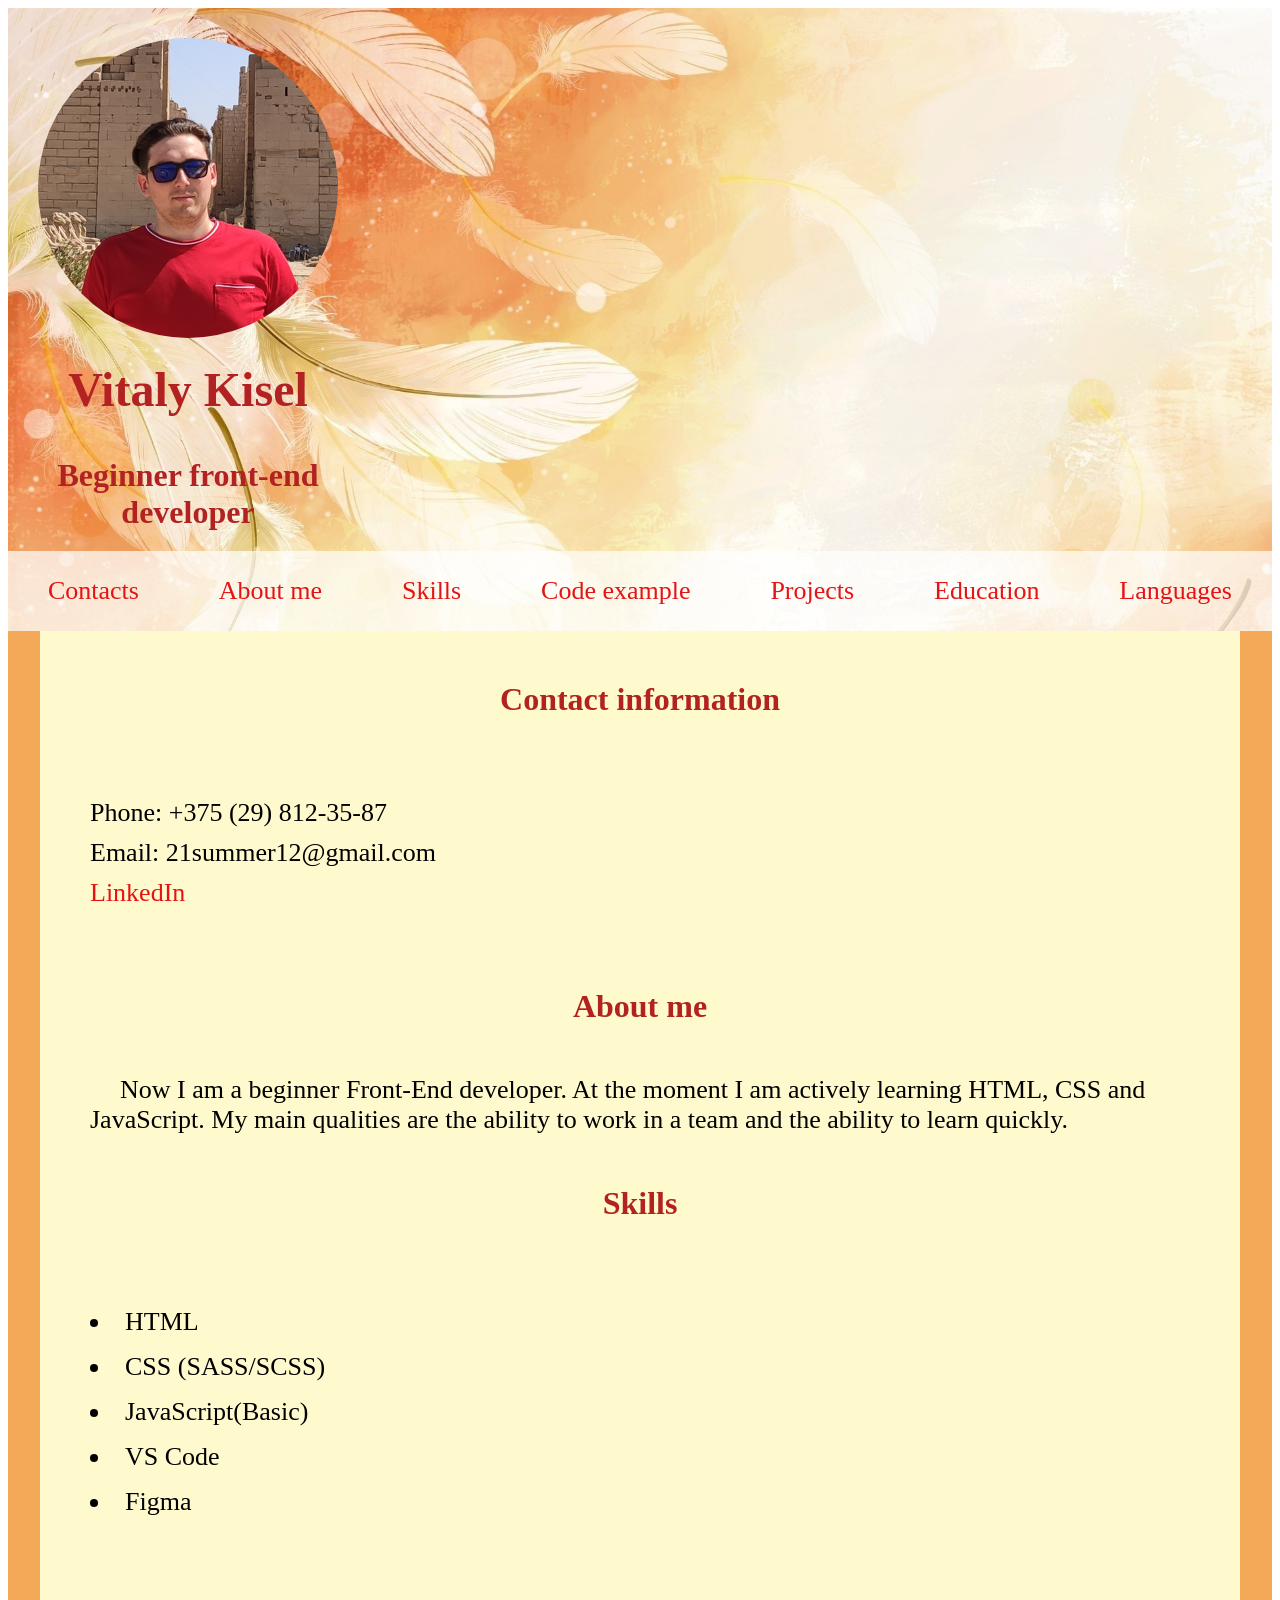
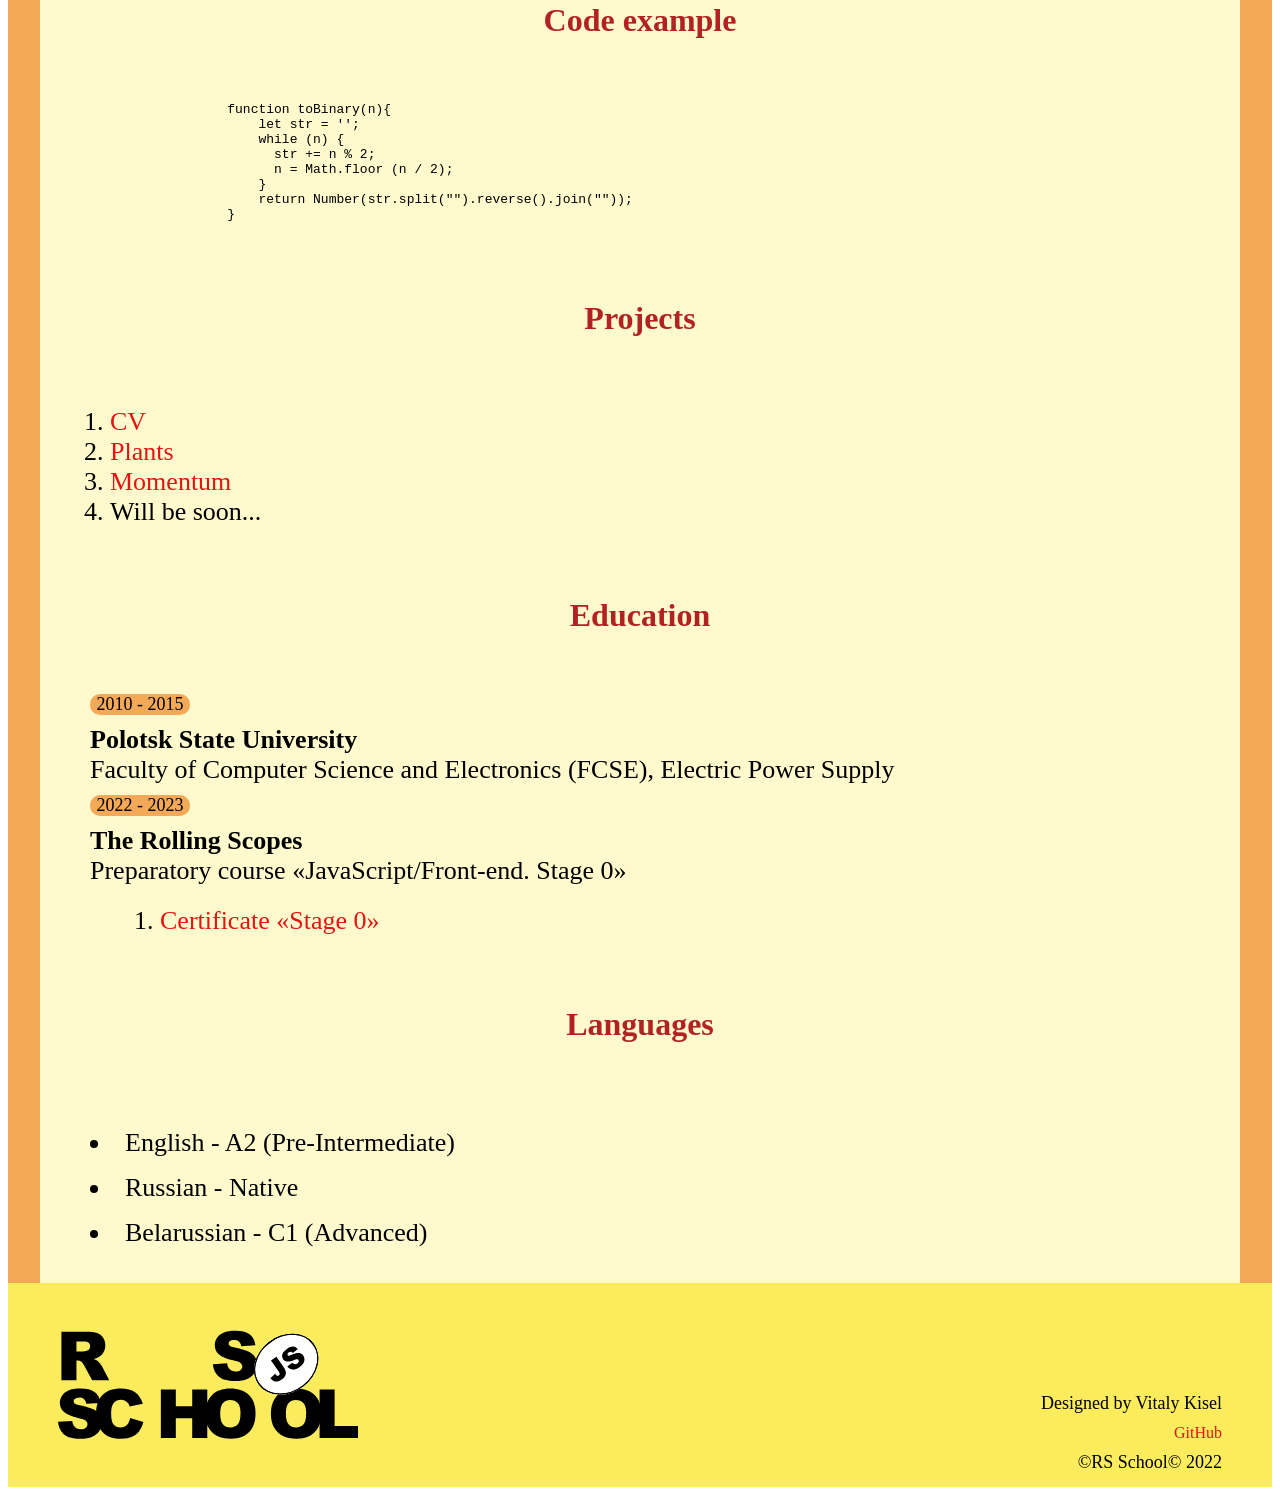
<file: index.html>
<!DOCTYPE html>
<html lang="en">
<head>
    <meta charset="UTF-8">
    <meta http-equiv="X-UA-Compatible" content="IE=edge">
    <meta name="viewport" content="width=device-width, initial-scale=1.0">
    <link rel="stylesheet" href="style.css">
    <title>Resume</title>
</head>
<body>
    <header class="header">
        <div class="header__container">
            <div class="header-wrapper">
                <img class="avatar" src="./assets/img/avatar.png" alt="Аватар">
                <div class="header-text">
                    <h1>Vitaly Kisel</h1>
                    <h2 class="header__h2">Beginner front-end developer</h2>
                </div>
                <div class="nav-wrapper">
                    <nav>
                        <ul class="navigation">
                            <li class="navigation__li"><a href="#contact">Contacts</a></li>
                            <li class="navigation__li"><a href="#about-me">About me</a></li>
                            <li class="navigation__li"><a href="#skil">Skills</a></li>
                            <li class="navigation__li"><a href="#code-ex">Code example</a></li>
                            <li class="navigation__li"><a href="#proj">Projects</a></li>
                            <li class="navigation__li"><a href="#educate">Education</a></li>
                            <li class="navigation__li"><a href="#language">Languages</a></li>
                        </ul>
                    </nav>
                </div>
            </div>
        </div>
    </header>
    <main>
        <div class="main__container">
            <div class="container">
                <section class="contacts">
                    <h2 id="contact">Contact information</h2>
                    <ul>
                        <li class="contacts__li">Phone: +375 (29) 812-35-87</li>
                        <li class="contacts__li">Email: 21summer12@gmail.com</li>
                        <li class="contacts__li"><a href="https://www.linkedin.com/in/vitaly-kisel-7ab499248/" target="_blank">LinkedIn</a></li>
                    </ul>
                </section>
                <section class="about">
                    <h2 id="about-me">About me</h2>
                    <p class="text">Now I am a beginner Front-End developer. At the moment I am actively learning HTML, CSS and JavaScript. My main qualities are the ability to work in a team and the ability to learn quickly.</p>
                </section>
                <section class="skils">
                    <h2 id="skil">Skills</h2>
                    <ul>
                        <li class="skils__li">HTML</li>
                        <li class="skils__li">CSS (SASS/SCSS)</li>
                        <li class="skils__li">JavaScript(Basic)</li>
                        <li class="skils__li">VS Code</li>
                        <li class="skils__li">Figma</li>
                    </ul>
                </section>
                <section class="code">
                    <h2 id="code-ex">Code example</h2>
                    <pre>
                        function toBinary(n){
                            let str = '';
                            while (n) {
                              str += n % 2;
                              n = Math.floor (n / 2);
                            }
                            return Number(str.split("").reverse().join(""));
                        }
                    </pre>
                </section>
                <section class="projects">
                    <h2 id="proj">Projects</h2>
                    <ol>
                        <li class="proj__li"><a href="https://ajiltOk.github.io/rsschool-cv/" target="_blank">CV</a></li>
                        <li class="proj__li"><a href="https://rolling-scopes-school.github.io/ajiltok-JSFEPRESCHOOL2022Q4/plants/" target="_blank">Plants</a></li>
                        <li class="proj__li"><a href="https://rolling-scopes-school.github.io/ajiltok-JSFEPRESCHOOL2022Q4/momentum/" target="_blank">Momentum</a></li>
                        <li>Will be soon...</li>
                    </ol> 
                </section>
                <section class="education">
                    <h2 id="educate">Education</h2>
                        <div class="info">
                            <p class="years">2010 - 2015</p>
                            <p class="univer"><strong>Polotsk State University</strong><br>Faculty of Computer Science and Electronics (FCSE), Electric Power Supply</p>
                        </div>
                        <div class="info">
                            <p class="years">2022 - 2023</p>
                            <p class="univer"><strong>The Rolling Scopes</strong><br>Preparatory course «JavaScript/Front-end. Stage 0»</p>
                            <ol>
                                <li class="proj__li"><a href="https://app.rs.school/certificate/999r5kn9" target="_blank">Certificate «Stage 0»</a></li>
                            </ol>
                        </div>
                </section>
                <section class="languages">
                    <h2 id="language">Languages</h2>
                        <ul>
                            <li class="lang__li">English - A2 (Pre-Intermediate)</li>
                            <li class="lang__li">Russian - Native</li>
                            <li class="lang__li">Belarussian - C1 (Advanced)</li>
                        </ul>
                </section>
            </div>
        </div>
    </main>
    <footer class="footer">
        <div class="footer__container">
            <div class="logo">
                <a href="https://rs.school/js/" target="_blank"><img class="svg" src="./assets/svg/rs_school_js.svg" alt="Логотип курса"></a>
            </div>
            <div class="author">
                <p>Designed by Vitaly Kisel</p>
                <a href="http://github.com/ajiltOk" target="_blank">GitHub</a>
                <p>©RS School© 2022</p>
            </div>
        </div>
    </footer>
</body>
</html>
</file>
<file: style.css>
html {
    scroll-behavior: smooth; 
  }

.header-wrapper {
    background: url(./assets/img/main.jpg);
    background-size: cover;
}

.avatar {
    border-radius: 50%;
    margin: 30px 0 0 30px;
}

.header-text {
    max-width: 360px;
    text-align: center;
}

.header__container {
    max-width: 1600px;
    margin: auto
}

.main__container {
    max-width: 1600px;
    background-color: #f4a958;
    margin: auto
}

.footer__container {
    max-width: 1600px;
    background-color: #FBEC5D;
    display: flex;
    justify-content: space-between;
    margin: auto
}

h1 {
    margin: 20px 0;
    color: #B22222;
    font-size: 48px;
}

h2 {
    font-size: 32px;
    padding: 50px 0;
    margin: 0;
    text-align: center;
    color: #B22222;
}

.header__h2 {
    padding: 20px 0;
}

.nav-wrapper {
    background-color: rgba(255, 255, 255, 0.7);
}

.navigation {
    display: flex;
    margin: 0;
    justify-content: space-around;
    padding: 25px 0;
}

ul {
    margin: 0;
    padding: 20px 0 20px 50px;
}

ol {
    margin: 20px 0 20px 50px;
    padding-left: 20px;
}

li {
    font-size: 26px;
}

.navigation__li {
    list-style: none;
}

a {
    text-decoration: none;
    color: #e41414;
}

a:hover {
    cursor: pointer;
    transition: all .3s ease-out;
    color: #f4a958;
}

a:active {
    color: #89d4d2;
}

.container {
    width: 1200px;
    margin: auto;
    background-color: #FFFACD;
}

.contacts__li {
    margin: 10px 0;
    list-style: none;
}

.text {
    margin: 0 50px;
    font-size: 26px;
    text-indent: 30px;
}

.skils__li {
    margin: 15px 0;
    list-style: inside;
}

p {
    margin: 10px 0;
    font-size: 18px;
}

.example {
    padding-left: 50px;
}

.info {
    margin-left: 50px;
}

.years {
    width: 100px;
    text-align: center;
    background-color: #f4a958;
    border-radius: 10px;
}

.univer {
    font-size: 26px;
}

.lang__li {
    margin: 15px 0;
    list-style: inside;
}

.author {
    margin: 100px 50px 0 0;
    display: flex;
    flex-direction: column;
    align-items: flex-end;
}

.logo {
    margin-left: 50px;
}

.svg {
    height: 200px;
    width: 300px;
}
</file>
